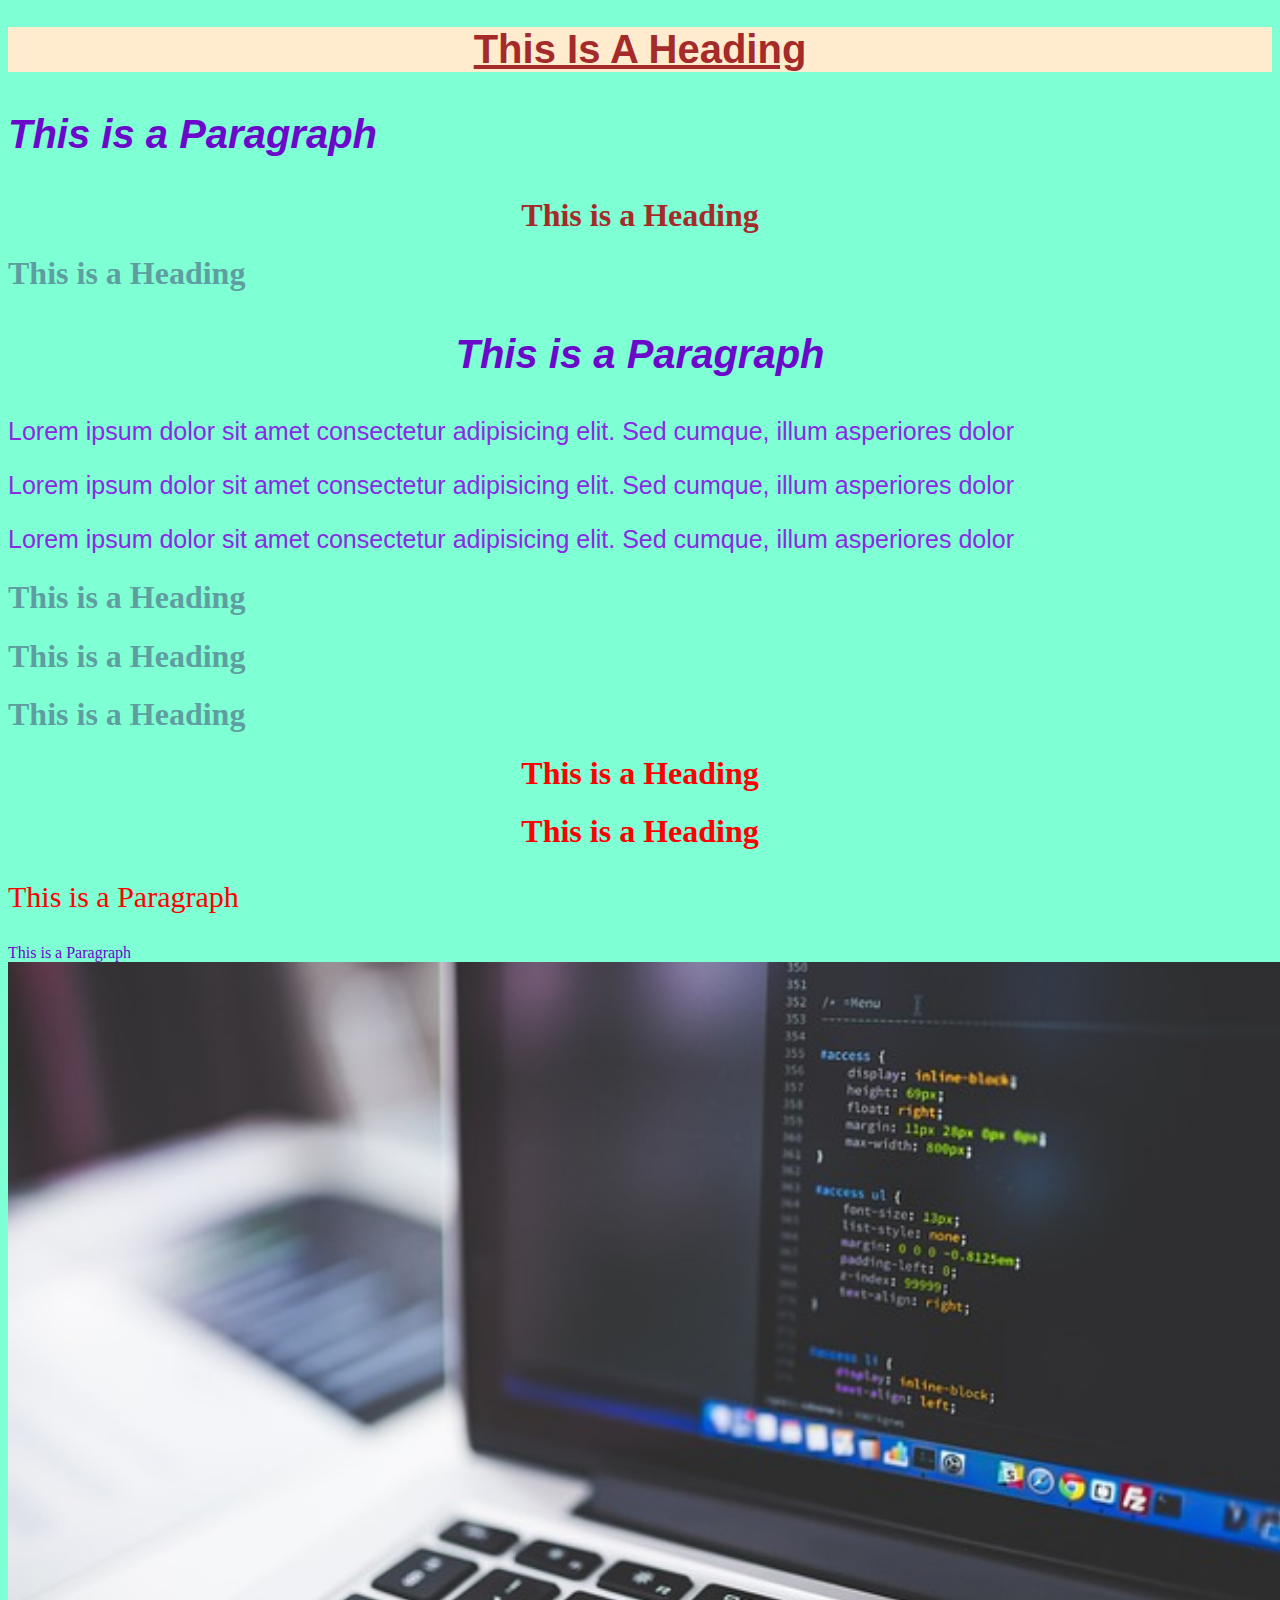
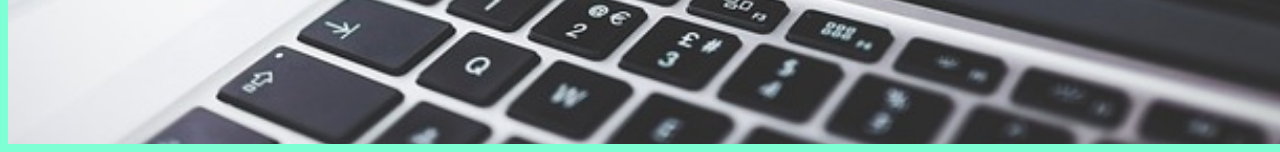
<file: CSS/Class 1/index.html>
<!DOCTYPE html>
<html lang="en">
<head>
    <meta charset="UTF-8">
    <meta name="viewport" content="width=device-width, initial-scale=1.0">
    <title>Class 1 CSS </title>
    <link rel="stylesheet" href="style.css">

     <style>
        * {
            background-color: aquamarine;
            color: rgb(108, 8, 201);
        }
        #heading {
            color: brown;
        }

        #paragraph {
            font-size: 40px;
            font-weight: 900;
            font-family: 'Roboto', sans-serif;
            font-style: italic;
        }

        .para {
            font-size: 25px;
            font-weight: 200;
            font-family: 'Roboto', sans-serif;
            color: blueviolet;
        }

        h1 {
            color: cadetblue;
        }

        .box h1 {
            color: red;
        }

        #heading,
        #paragraph,
        .box h1 {
            text-align: center;
        }
    </style> 

</head>
<body>
    
     <h1
        style="font-size: 40px; color: brown; background-color: blanchedalmond; text-align: center; text-transform: capitalize; text-decoration: underline; font-family: 'Franklin Gothic Medium', 'Arial Narrow', Arial, sans-serif;">
        This is a Heading
    </h1>

    <p style="font-size: 40px; font-weight: 900; font-family: 'Roboto', sans-serif; font-style: italic;">This is a
        Paragraph</p>

    <h1 id="heading">This is a Heading</h1>
    <h1>This is a Heading</h1>
    <p id="paragraph">This is a Paragraph</p>

    <p class="para">Lorem ipsum dolor sit amet consectetur adipisicing elit. Sed cumque, illum asperiores dolor </p>

    <p class="para">Lorem ipsum dolor sit amet consectetur adipisicing elit. Sed cumque, illum asperiores dolor </p>

    <p class="para">Lorem ipsum dolor sit amet consectetur adipisicing elit. Sed cumque, illum asperiores dolor </p>


    <h1>This is a Heading</h1>
    <h1>This is a Heading</h1>
    <h1>This is a Heading</h1>

    <div class="box">
        <h1>This is a Heading</h1>
        <h1>This is a Heading</h1>
    </div>

    <div class="container">
        <p>This is a Paragraph</p>
    </div> 

    <div class="hero">
        <p>This is a Paragraph</p>
    </div> 



</body>
</html>
</file>
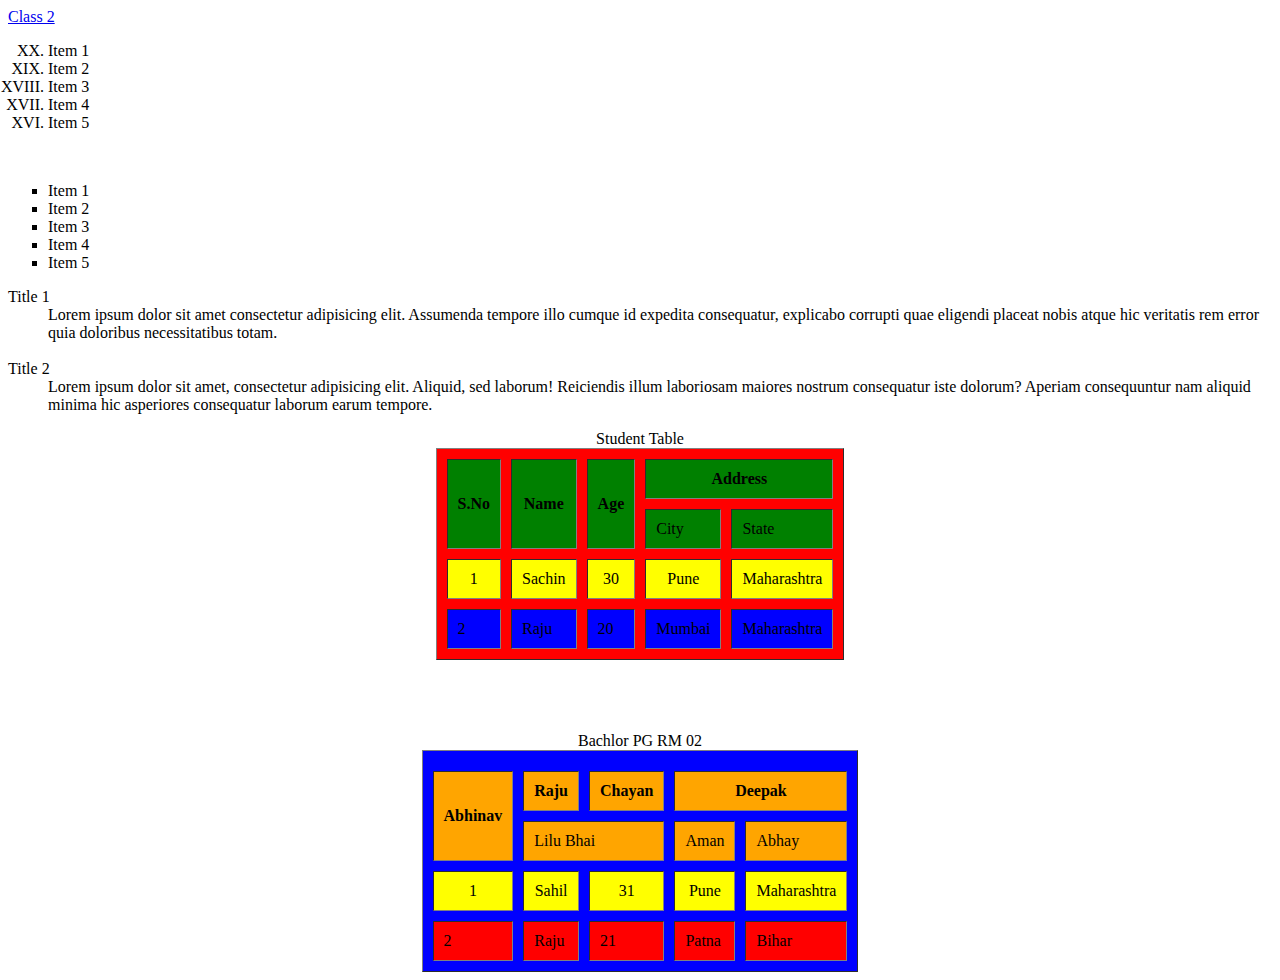
<file: HTML/Class3.html>
<!DOCTYPE html>
<html lang="en">
<head>
    <meta charset="UTF-8">
    <meta name="viewport" content="width=device-width, initial-scale=1.0">
    <title>Class 2 HTML </title>
</head>
<body>
    

    <!-- Hyperlink in HTML -->
    <a href="http://127.0.0.1:5500/HTML/Class2.html"> Class 2 </a>

    <!-- List in HTML -->
    <!-- Ordered List -->
    <ol type="I" reversed start="20">
        <li>Item 1</li>
        <li>Item 2</li>
        <li>Item 3</li>
        <li>Item 4</li>
        <li>Item 5</li>
    </ol>  <br>

    
    <!-- Un-ordered List -->
    <ul type="square">
        <li>Item 1</li>
        <li>Item 2</li>
        <li>Item 3</li>
        <li>Item 4</li>
        <li>Item 5</li>
    </ul>


    <!-- Definition List -->
     <dl>
        <dt>Title 1 </dt>
        <dd>Lorem ipsum dolor sit amet consectetur adipisicing elit. Assumenda tempore illo cumque id expedita
            consequatur, explicabo corrupti quae eligendi placeat nobis atque hic veritatis rem error quia doloribus
            necessitatibus totam.</dd>  <br>

        <dt>Title 2</dt>
        <dd>Lorem ipsum dolor sit amet, consectetur adipisicing elit. Aliquid, sed laborum! Reiciendis illum laboriosam
            maiores nostrum consequatur iste dolorum? Aperiam consequuntur nam aliquid minima hic asperiores consequatur
            laborum earum tempore.</dd>
    </dl> 


     <!-- Table in HTML -->
    <table border="1" cellpadding="10" cellspacing="10" bgcolor="red" align="center">
        <caption>Student Table</caption>
        <thead bgcolor="green">
            <tr>
                <th rowspan="2">S.No</th>
                <th rowspan="2">Name</th>
                <th rowspan="2">Age</th>
                <th colspan="2">Address</th>
            </tr>
            <tr>
                <td>City</td>
                <td>State</td>
            </tr>
        </thead>
         <tbody>
            <tr align="center" bgcolor="yellow">
                <td >1</td>
                <td>Sachin</td>
                <td>30</td>
                <td>Pune</td>
                <td>Maharashtra</td>
            </tr>
            <tr bgcolor="blue">
                <td>2</td>
                <td>Raju</td>
                <td>20</td>
                <td>Mumbai</td>
                <td>Maharashtra</td>
            </tr>
        </tbody>
    </table>




        <br><br><br><br>
        <table border="1" cellpadding="10" cellspacing="10" bgcolor="blue" align="center">
            <caption>Bachlor PG RM 02</caption>
            <thead bgcolor="orange">
                <tr></tr>
                <th rowspan="2">Abhinav </th>
                <th>Raju</th>
                <th>Chayan</th>
                <th colspan="2">Deepak</th>
            </tr>
            <tr>
                    <td colspan="2">Lilu Bhai</td>
                    <td>Aman</td>
                    <td>Abhay</td>
                </tr>
            </thead>
            <tbody>
                <tr align="center" bgcolor="yellow">
                <td >1</td>
                <td>Sahil</td>
                <td>31</td>
                <td>Pune</td>
                <td>Maharashtra</td>
            </tr>
            <tr bgcolor="red">
                <td>2</td>
                <td>Raju</td>
                <td>21</td>
                <td>Patna</td>
                <td>Bihar</td>
            </tr>

            </tbody>
        </table>

</body>
</html>
</file>
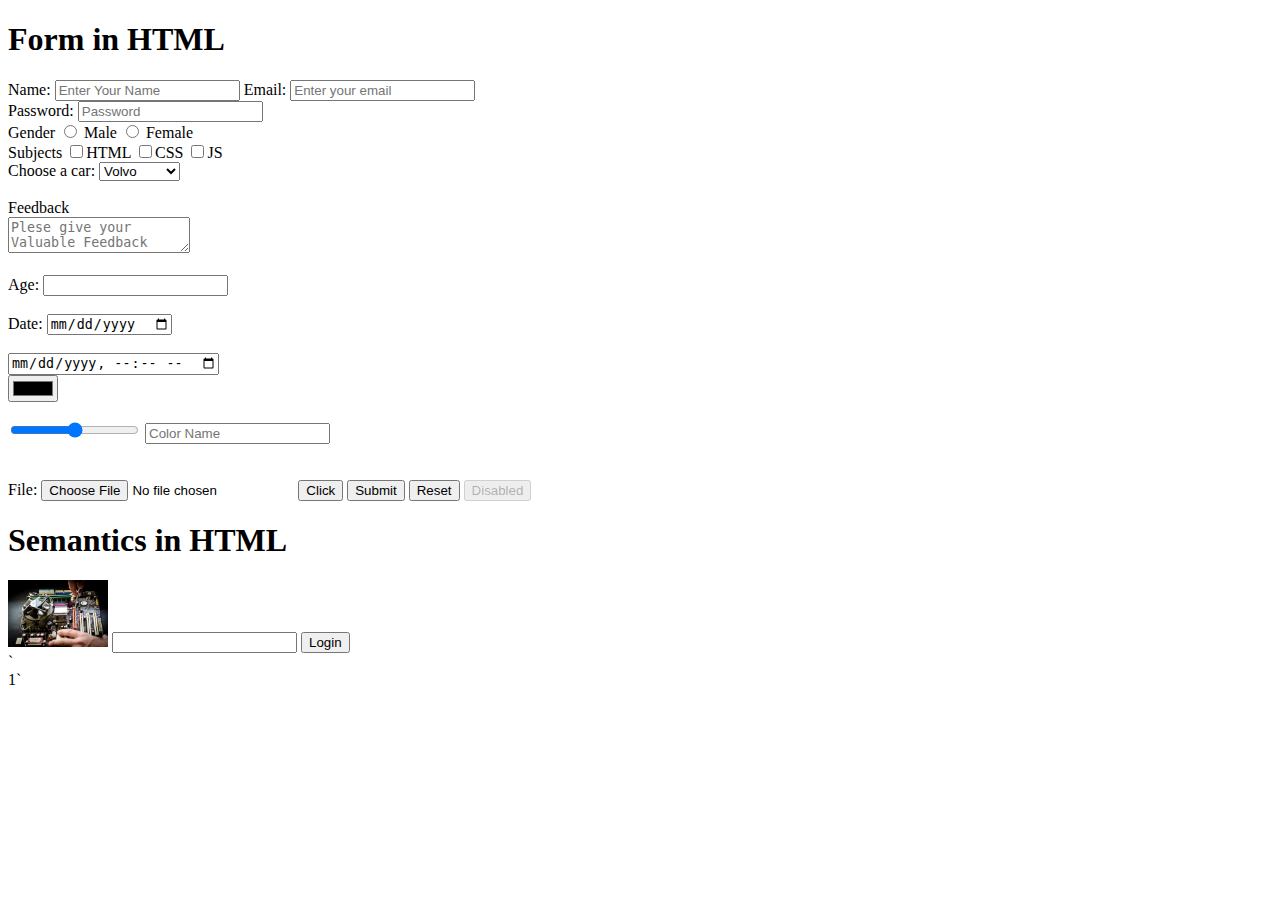
<file: HTML/Class4.html>
<!DOCTYPE html>
<html lang="en">
<head>
    <meta charset="UTF-8">
    <meta name="viewport" content="width=device-width, initial-scale=1.0">
    <title>Class 4 HTML </title>
</head>
<body>
    
    <h1>Form in HTML </h1>
    <form>
        <label>Name: </label>
        <input type="text" placeholder="Enter Your Name">
                <label>Email:</label>
        <input type="email" placeholder="Enter your email" required> <br>
        <label>Password:</label>
        <input type="password" placeholder="Password"> <br>
        <label>Gender</label>
        <input type="radio" name="gender" id="male">
        <label for="male">Male</label>
        <input type="radio" name="gender" id="female">
        <label for="female">Female</label> <br>

        <label for="subject">Subjects</label>
        <input type="checkbox" name="subject" id="html"><label for="html">HTML</label>
        <input type="checkbox" name="subject" id="css"><label for="css">CSS</label>
        <input type="checkbox" name="subject" id="js"><label for="js">JS</label> <br>

        <label for="cars">Choose a car:</label>
        <select name="cars" id="cars">
            <option value="volvo">Volvo</option>
            <option value="saab">Saab</option>
            <option value="mercedes">Mercedes</option>
            <option value="audi">Audi</option>
        </select> <br>
        <!-- <input type="text"> --> <br>
        <label for="feedback"> Feedback</label><br>
        <textarea name="feedback " id="feedback" placeholder="Plese give your Valuable Feedback"></textarea>
         <br> <br>

        <label>Age: </label>
        <input type="number" name="" id=""> <br><br>

        <label>Date:</label>
        <input type="date" name="" id=""> <br> <br>
        <input type="datetime-local" name="" id=""> <br>
        <input type="color" name="" id=""><br><br>
        <input type="range" name="" id="">
        <input type="tel" name="" id="" placeholder="Color Name"> <br> <br><br>

        <label>File:</label>
        <input type="file" name="" id="" accept=".pdf">

        <input type="button" value="Click">
        <button type="submit">Submit</button>
        <button type="reset">Reset</button>
        <button disabled="disabled">Disabled</button>
    </form>


     <h1>Semantics in HTML</h1>
    <!-- semantic -->
    <nav>
        <img src="service computer.jpg" alt="" width="100px">
        <input type="text">
        <button>Login</button>
    </nav>
    <footer>

    </footer>
    <section>
`
    </section>
    <main>

    </main>
    <article>

    </article>

    <!-- non-semantic -->
    <div>

    </div>
    <span>

    </span>

    1`
</body>
</html>
</file>
<file: CSS/Class 1/style.css>
*{
    background-color: aquamarine;
    color: rgb(108, 8, 201);
}
.container p{
    font-size: 30px;
    color: cadetblue;
    color: red;
}
.hero{
    background-image: url("coding\ image.jpg");
    height: 800px;
    width: 1342px;
    background-position: center;
    background-size: cover;
    background-repeat: no-repeat;
}
</file>
